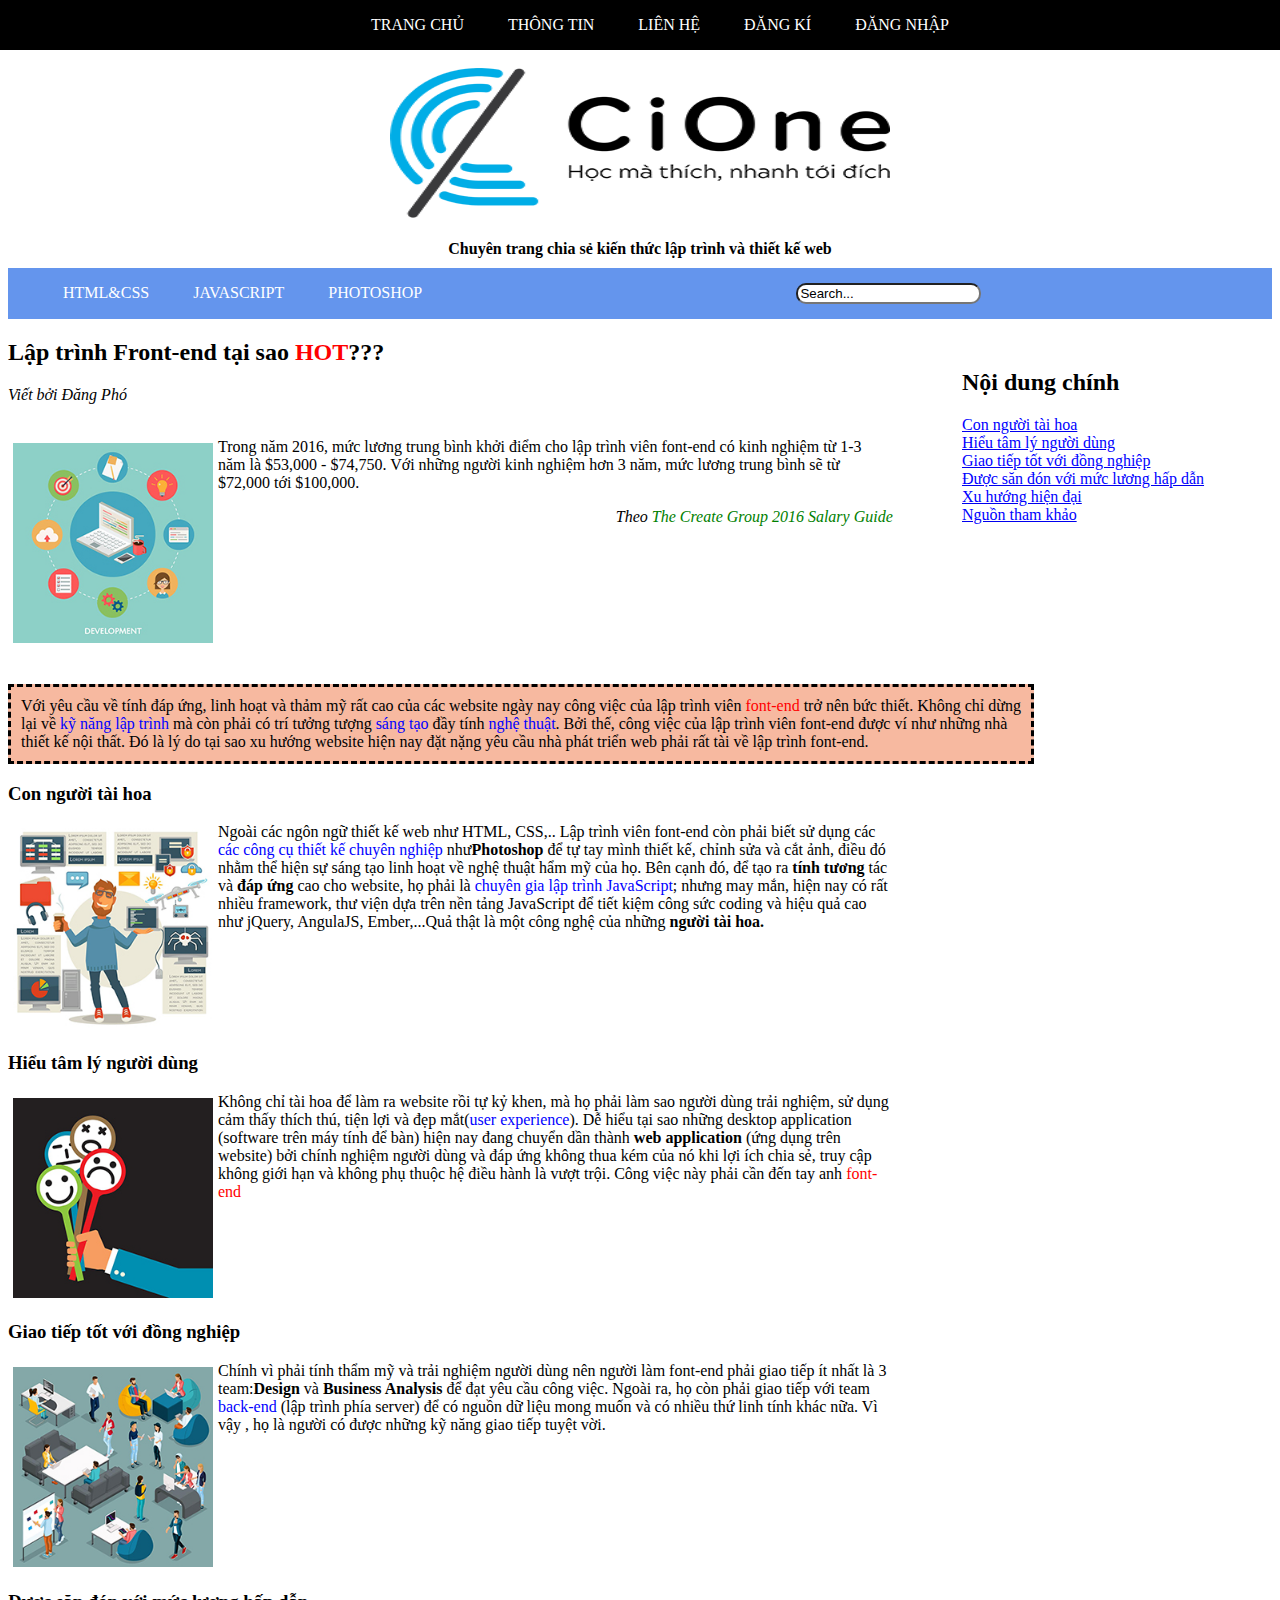
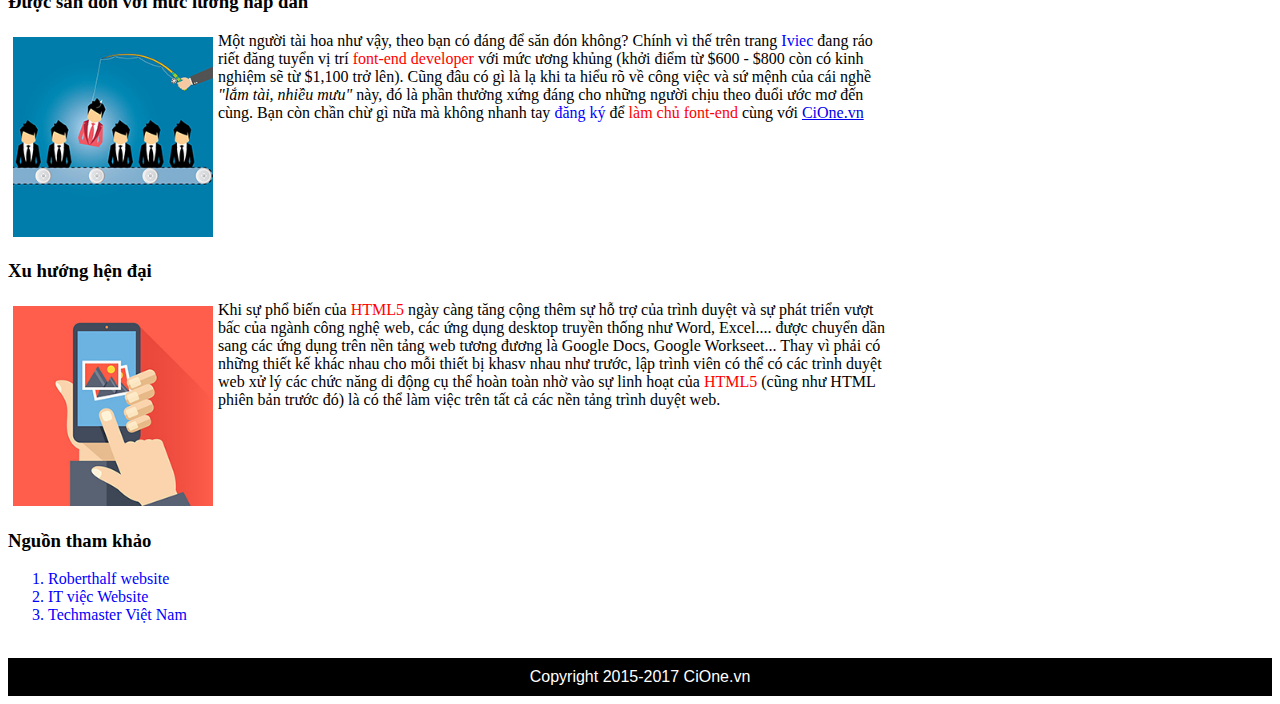
<file: index.html>
<!DOCTYPE html>
<html>

<head>
    
    <title> Quynh Hoa - 030237210077</title>
    <link rel="wesite icon" type="png" href="icon.png">
    <link rel="stylesheet" href="styles.css">
</head>
<body>
    <div id="header">
        <img src="logo.png" width="500px" height="150px">
        <br></br>
        <b>Chuyên trang chia sẻ kiến thức lập trình và thiết kế web</b>
    </div>
    <div id="fixed">
        <ul>
            <li>TRANG CHỦ</li>
            <li>THÔNG TIN</li>
            <li>LIÊN HỆ</li>
            <li>ĐĂNG KÍ</li>
            <li>ĐĂNG NHẬP</li>
        </ul>
    </div>

    <div id="menu">
        <ul>HTML&CSS</ul>
        <ul>JAVASCRIPT</ul>
        <ul>PHOTOSHOP</ul>
        <input type="search" id="search" name "search" value="Search...">
    </div>

    <div id="main">
        <div id="main2">
            <h2>Nội dung chính</h2>
            <a href="#0">
                <li>Con người tài hoa</li>
                <br>
            </a>

            <a href="#1">
                <li>Hiểu tâm lý người dùng</li>
                <br>
            </a>
            <a href="#2">
                <li>Giao tiếp tốt với đồng nghiệp</li>
                <br>
            </a>
            <a href="#3">
                <li>Được săn đón với mức lương hấp dẫn</li>
                <br>
            </a>
            <a href="#4">
                <li>Xu hướng hiện đại</li>
                <br>
            </a>
            <a href="#6">
                <li>Nguồn tham khảo</li>
            </a>




        </div>

        <h2>Lập trình Front-end tại sao <span class="red">HOT</span>???</h2>
        <i>Viết bởi Đăng Phó</i>
        <br></br>

        <div class="desc1">
            <img src="1.jpg" alt="font-end" width="200px" height="200px">
            <p>Trong năm 2016, mức lương trung bình khởi điểm cho lập trình viên font-end có kinh nghiệm từ 1-3 năm là
                $53,000 - $74,750. Với những người kinh nghiệm hơn 3 năm, mức lương trung bình sẽ từ $72,000 tới
                $100,000.
                <br>
            <p class="nguon">
                <i>Theo <span class="green">The Create Group 2016 Salary Guide</span></i>
            </p>

            </p>
            <br clear="left">
        </div>
        <br></br>

        <div class="dashed">
            <a name="0">
                Với yêu cầu về tính đáp ứng, linh hoạt và thảm mỹ rất cao của các website ngày nay công việc
                của lập trình viên <span class="red">font-end</span> trở nên bức thiết. Không chỉ dừng lại về <span
                    class="blue">kỹ năng lập trình</span> mà còn phải có trí tưởng tượng <span class="blue">sáng
                    tạo</span>
                đầy tính <span class="blue">nghệ thuật</span>. Bởi thế, công việc của lập trình viên font-end được ví
                như
                những nhà thiết kế nội thất. Đó là lý do tại sao xu hướng website hiện nay đặt nặng yêu cầu nhà phát
                triển
                web phải rất tài về lập trình font-end.
            </a>
        </div>


        <div class="desc2">
            <a name="1">
                <h3>Con người tài hoa</h3>
                <img src="2.jpg" alt="người tài hoa" width="200px" height="200px">
                <p>Ngoài các ngôn ngữ thiết kế web như HTML, CSS,.. Lập trình viên font-end còn phải biết sử dụng các
                    <span class="blue">các công cụ thiết kế chuyên nghiệp</span> như<b>Photoshop</b> để tự tay mình
                    thiết kế,
                    chỉnh sửa và cắt ảnh, điều đó nhằm thể hiện sự sáng tạo linh hoạt về nghệ thuật hẩm mỹ của họ. Bên
                    cạnh
                    đó, để tạo ra <b>tính tương</b> tác và <b>đáp ứng</b> cao cho website, họ phải là <span
                        class="blue">chuyên gia lập trình JavaScript</span>; nhưng may mắn, hiện nay có rất nhiều
                    framework,
                    thư viện dựa trên nền tảng JavaScript để tiết kiệm công sức coding và hiệu quả cao như jQuery,
                    AngulaJS,
                    Ember,...Quả thật là một công nghệ của những <b>người tài hoa.</b>
                </p>
            </a>
            <br clear="left">
        </div>

        <div class="desc3">
            <a name="2">
                <h3>Hiểu tâm lý người dùng</h3>
                <img src="3.jpg" alt="hiểu tâm lý người dùng" width="200px" height="200px">
                <p>Không chỉ tài hoa để làm ra website rồi tự kỷ khen, mà họ phải làm sao người dùng trải nghiệm, sử
                    dụng
                    cảm thấy thích thú, tiện lợi và đẹp mắt(<span class="blue">user experience</span>). Dễ hiểu tại sao
                    những desktop application (software trên máy tính để bàn) hiện nay đang chuyển dần thành <b>web
                        application</b> (ứng dụng trên website) bởi chính nghiệm người dùng và đáp ứng không thua kém
                    của nó
                    khi lợi ích chia sẻ, truy cập không giới hạn và không phụ thuộc hệ điều hành là vượt trội. Công việc
                    này
                    phải cần đến tay anh <span class="red">font-end</span></p>
            </a>

            <br clear="left">
        </div>


        <div class="desc4">
            <a name="3">
                <h3>Giao tiếp tốt với đồng nghiệp</h3>
                <img src="4.jpg" alt="Giao tiếp tốt với đồng nghiệp" width="200px" height="200px">
                <p>Chính vì phải tính thẩm mỹ và trải nghiệm người dùng nên người làm font-end phải giao tiếp ít nhất là
                    3
                    team:<b>Design</b> và <b>Business Analysis</b> để đạt yêu cầu công việc. Ngoài ra, họ còn phải giao
                    tiếp
                    với team <span class="blue">back-end</span> (lập trình phía server) để có nguồn dữ liệu mong muốn và
                    có
                    nhiều thứ linh tính khác nữa. Vì vậy , họ là người có được những kỹ năng giao tiếp tuyệt vời.</p>
            </a>

            <br clear="left">
        </div>


        <div class=desc5><a name="4">
                <h3>Được săn đón với mức lương hấp dẫn</h3>
                <img src="5.jpg" alt="mức lương" width="200px" height="200px">
                <p>Một người tài hoa như vậy, theo bạn có đáng để săn đón không? Chính vì thế trên trang <span
                        class="blue">Iviec </span>đang ráo riết đăng tuyển vị trí <span class="red">font-end developer
                    </span>với mức ương khủng (khởi điểm từ $600 - $800 còn có kinh nghiệm sẽ từ $1,100 trở lên). Cũng
                    đâu
                    có gì là lạ khi ta hiểu rõ về công việc và sứ mệnh của cái nghề <i>"lắm tài, nhiều mưu"</i> này, đó
                    là
                    phần thưởng xứng đáng cho những người chịu theo đuổi ước mơ đến cùng. Bạn còn chần chừ gì nữa mà
                    không
                    nhanh tay <span class="blue">đăng ký</span> để <span class="red">làm chủ font-end</span> cùng với <a
                        href="CiOne.vn">CiOne.vn</a></p>
            </a>

            <br clear="left">
        </div>


        <div class="desc6"><a name="5">
                <h3>Xu hướng hện đại</h3>
                <img src="6.jpg" alt="xu hướng" width="200px" height="200px">
                <p>Khi sự phổ biến của <span class=red>HTML5 </span>ngày càng tăng cộng thêm sự hỗ trợ của trình duyệt
                    và sự
                    phát triển vượt bấc của ngành công nghệ web, các ứng dụng desktop truyền thống như Word, Excel....
                    được
                    chuyển dần sang các ứng dụng trên nền tảng web tương đương là Google Docs, Google Workseet... Thay
                    vì
                    phải có những thiết kế khác nhau cho mỗi thiết bị khasv nhau như trước, lập trình viên có thể có các
                    trình duyệt web xử lý các chức năng di động cụ thể hoàn toàn nhờ vào sự linh hoạt của <span
                        class="red">HTML5</span> (cũng như HTML phiên bản trước đó) là có thể làm việc trên tất cả các
                    nền
                    tảng trình duyệt web.</p>
            </a>

            <br clear="left">
        </div>

        <div class="desc7"><a name="6">
                <h3>Nguồn tham khảo</h3>
                <ol>
                    <li>Roberthalf website</li>
                    <li>IT việc Website</li>
                    <li>Techmaster Việt Nam</li>
                </ol>
            </a>

        </div>
        <br style="clear:both;" />
    </div>

    <div id="footer">Copyright 2015-2017 CiOne.vn</div>
</body>


</html>
</file>
<file: styles.css>
#header {
    width: 100%;
    height: 200px;
    background-color: white;
    text-align: center;
    padding-top: 60px;
}

#fixed {
    width: 100%;
    height: 50px;
    color: white;
    background-color: black;
    line-height: initial;
    position: fixed;
    top: 0;
    left: 0;
    text-align: center;
}

#fixed li {
    display: inline;
    margin: 20px;

}

#main2 {
    float: right;
    width: 300px;
    padding: 10px;
}

#main2 li {
    color: blue;
    display: inline;
}

#menu {
    background-color: cornflowerblue;
    padding: 15px;
    color: white;
    left: 0;
}

#search {
    border-radius: 10px;
    margin-left: 30%;
}

.dashed {
    border-style: dashed;
    background-color: rgb(247, 185, 160);
    padding: 10px;
    width: 1000px;
}

.desc1, .desc2, .desc3, .desc4, .desc5, .desc6, .desc7 {
    width: 70%;
}

.nguon {
    text-align: right;
}

.desc1 img, .desc2 img, .desc3 img, .desc4 img, .desc5 img, .desc6 img {
    float: left;
    margin: 5px;
}
.desc7 li {
    color: blue;
}

#menu ul {
    display: inline;
}

#footer {
    width: auto;
    background-color: black;
    bottom: 0;
    color: white;
    text-align: center;
    font-family: sans-serif;
    padding: 10px;
}

span.red {
    color: red;
}

span.blue {
    color: blue;
}

span.green {
    color: green;
}
</file>
